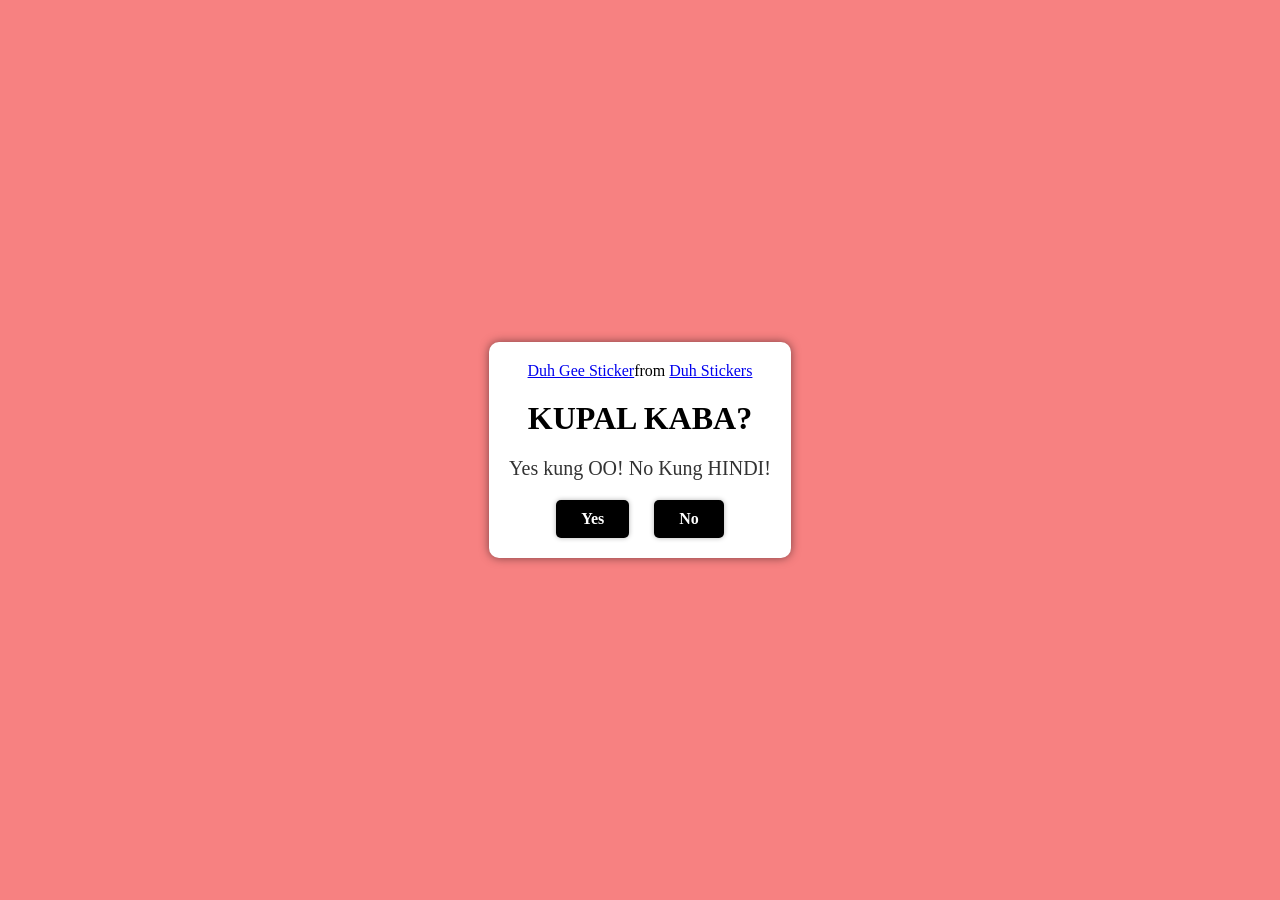
<file: index.html>
<!DOCTYPE html>
<html lang="en">  
<head>
    <meta charset="UTF-8">
    <meta name="viewport" content="width=device-width, initial-scale=1.0">
    <title>For my love!</title>
    <link rel="stylesheet" href="style.css">
</head>
<body>
   <div class="container">
   <div class="tenor-gif-embed" data-postid="14015146" data-share-method="host" data-aspect-ratio="1" data-width="100%"><a href="https://tenor.com/view/duh-gee-whiz-blink-gif-14015146">Duh Gee Sticker</a>from <a href="https://tenor.com/search/duh-stickers">Duh Stickers</a></div> <script type="text/javascript" async src="https://tenor.com/embed.js"></script>      <h1>KUPAL KABA?</h1>
      <p>Yes kung OO! No Kung HINDI!</p>
   
   
   <div class="btn">
      <a href="yes.html">Yes</a>
      <a href="no1.html" >No</a>
   </div>
 </div>
</body>

</html>
</file>
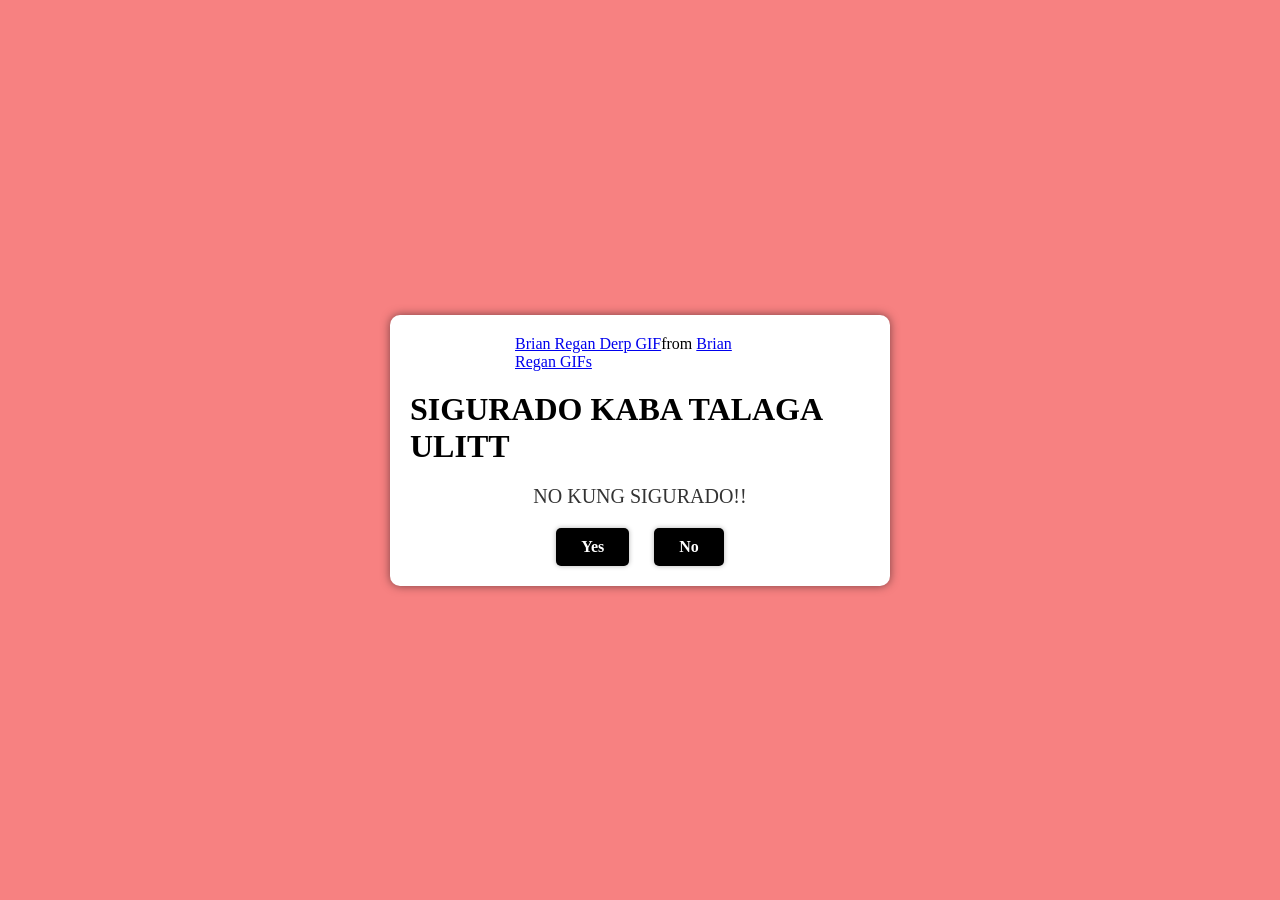
<file: no1.html>
<!DOCTYPE html>
<html lang="en">  
<head>
    <meta charset="UTF-8">
    <meta name="viewport" content="width=device-width, initial-scale=1.0">
    <title>For my love!</title>
    <link rel="stylesheet" href="style.css">
</head>
<body>
   <div class="container">
   <div class="tenor-gif-embed" data-postid="10124909933532690140" data-share-method="host" data-aspect-ratio="1.11659" data-width="100%"><a href="https://tenor.com/view/brian-regan-derp-what-weird-crazy-gif-10124909933532690140">Brian Regan Derp GIF</a>from <a href="https://tenor.com/search/brian+regan-gifs">Brian Regan GIFs</a></div> <script type="text/javascript" async src="https://tenor.com/embed.js"></script>      <h1>SIGURADO KABA TALAGA ULITT</h1>
      <p>NO KUNG SIGURADO!!</p>
   
   <div class="btn">
      <a href="yes.html">Yes</a>
      <a href="no2.html">No</a>
   </div>
 </div>
</body>

</html>
</file>
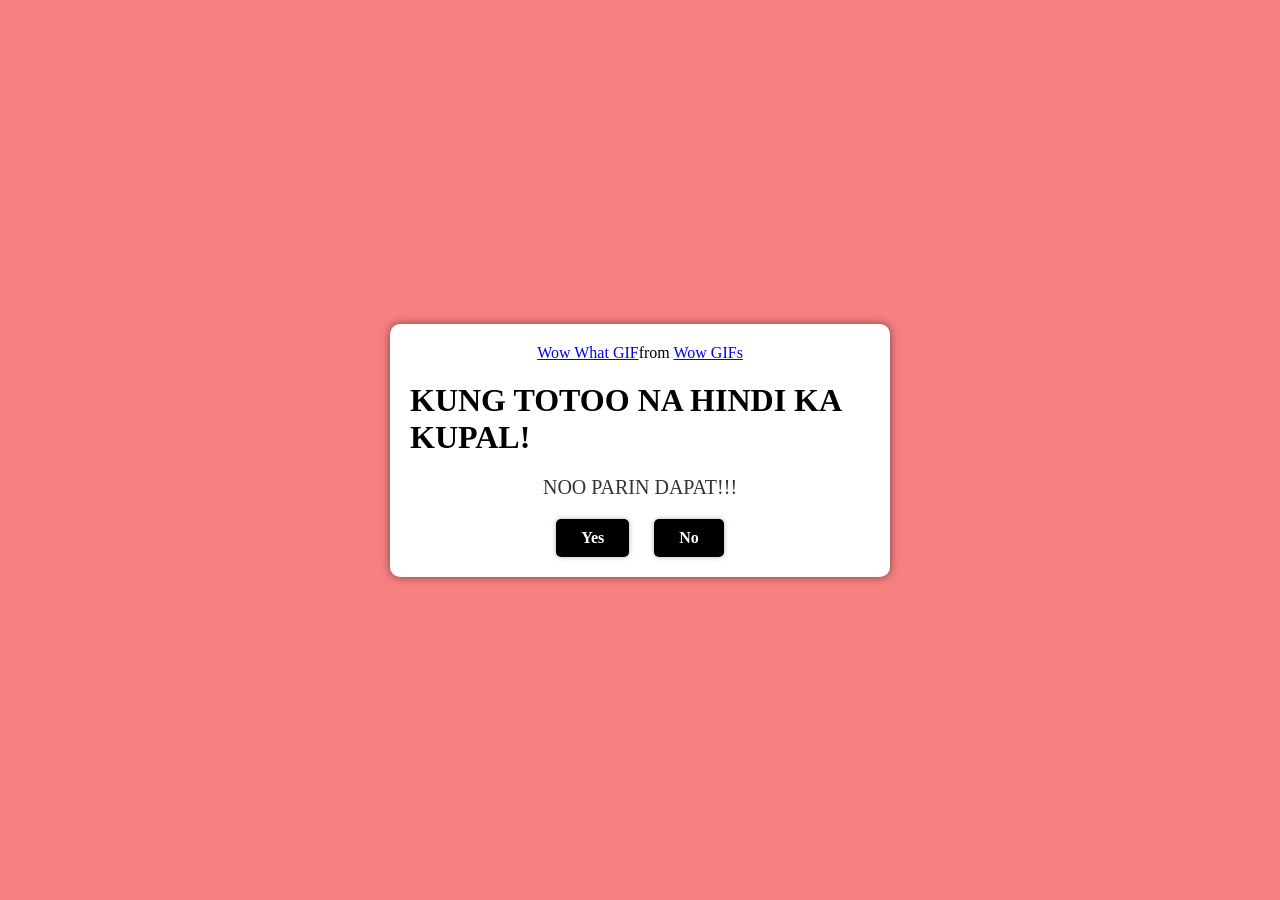
<file: no2.html>
<!DOCTYPE html>
<html lang="en">  
<head>
    <meta charset="UTF-8">
    <meta name="viewport" content="width=device-width, initial-scale=1.0">
    <title>For my love!</title>
    <link rel="stylesheet" href="style.css">
</head>
<body>
   <div class="container">
   <div class="tenor-gif-embed" data-postid="11780878" data-share-method="host" data-aspect-ratio="0.852713" data-width="100%"><a href="https://tenor.com/view/wow-what-ok-umm-shook-gif-11780878">Wow What GIF</a>from <a href="https://tenor.com/search/wow-gifs">Wow GIFs</a></div> <script type="text/javascript" async src="https://tenor.com/embed.js"></script>      <h1>KUNG TOTOO NA HINDI KA KUPAL!</h1>
      <p>NOO PARIN DAPAT!!!</p>
   
   <div class="btn">
      <a href="yes.html">Yes</a>
      <a href="no3.html">No</a>
   </div>
 </div>
</body>

</html>
</file>
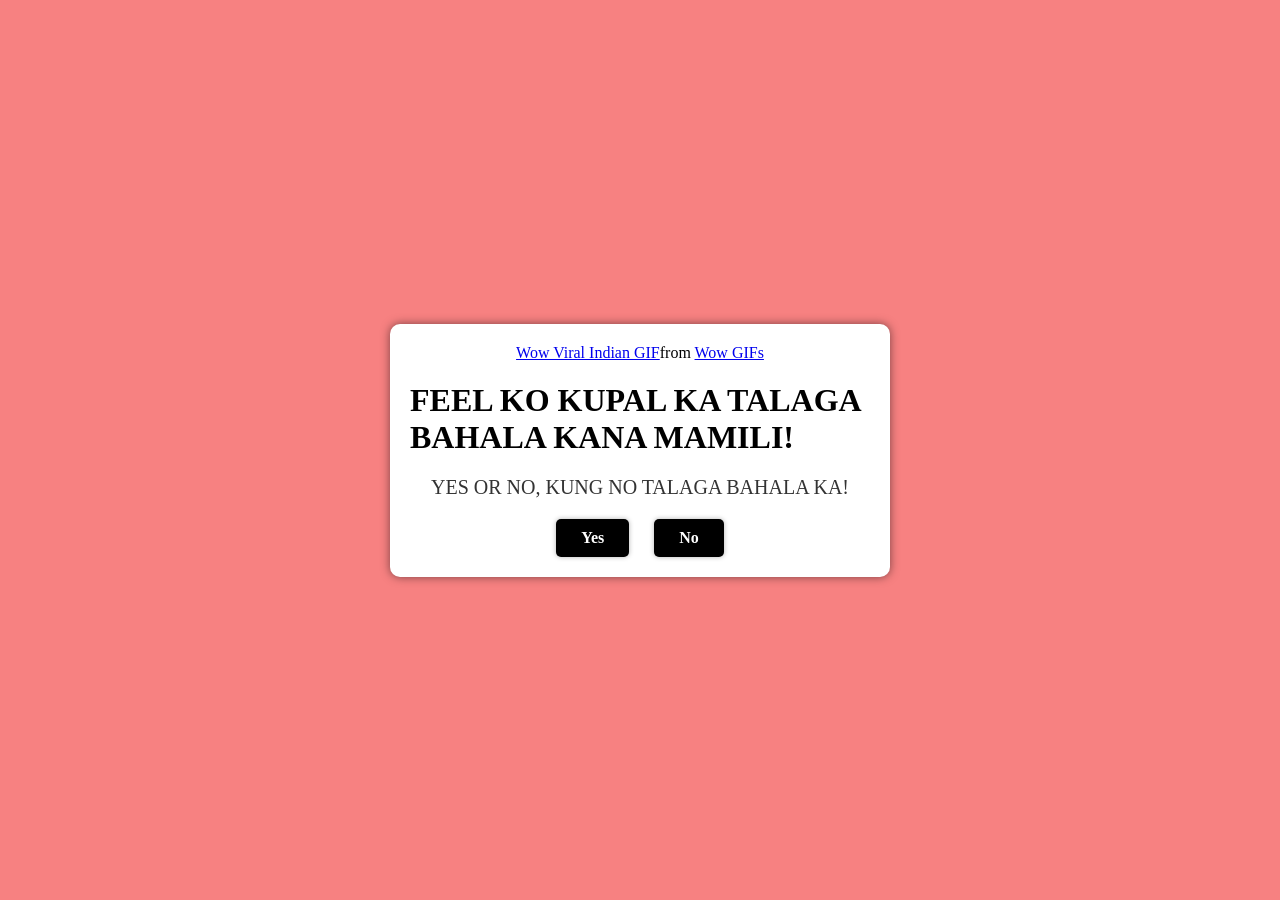
<file: no3.html>
<!DOCTYPE html>
<html lang="en">  
<head>
    <meta charset="UTF-8">
    <meta name="viewport" content="width=device-width, initial-scale=1.0">
    <title>For my love!</title>
    <link rel="stylesheet" href="style.css">
</head>
<body>
   <div class="container">
   <div class="tenor-gif-embed" data-postid="16387981491170647127" data-share-method="host" data-aspect-ratio="0.885542" data-width="100%"><a href="https://tenor.com/view/wow-viral-indian-wow-green-shirt-south-indian-nice-nice-gif-16387981491170647127">Wow Viral Indian GIF</a>from <a href="https://tenor.com/search/wow-gifs">Wow GIFs</a></div> <script type="text/javascript" async src="https://tenor.com/embed.js"></script>      <h1>FEEL KO KUPAL KA TALAGA BAHALA KANA MAMILI!</h1>
      <p>YES OR NO, KUNG NO TALAGA BAHALA KA!</p>
   
   <div class="btn">
      <a href="yes.html">Yes</a>
      <a href="#" id="move-random">No</a> 
   </div>
 </div>

  <script src="script.js"></script>
</body>

</html>
</file>
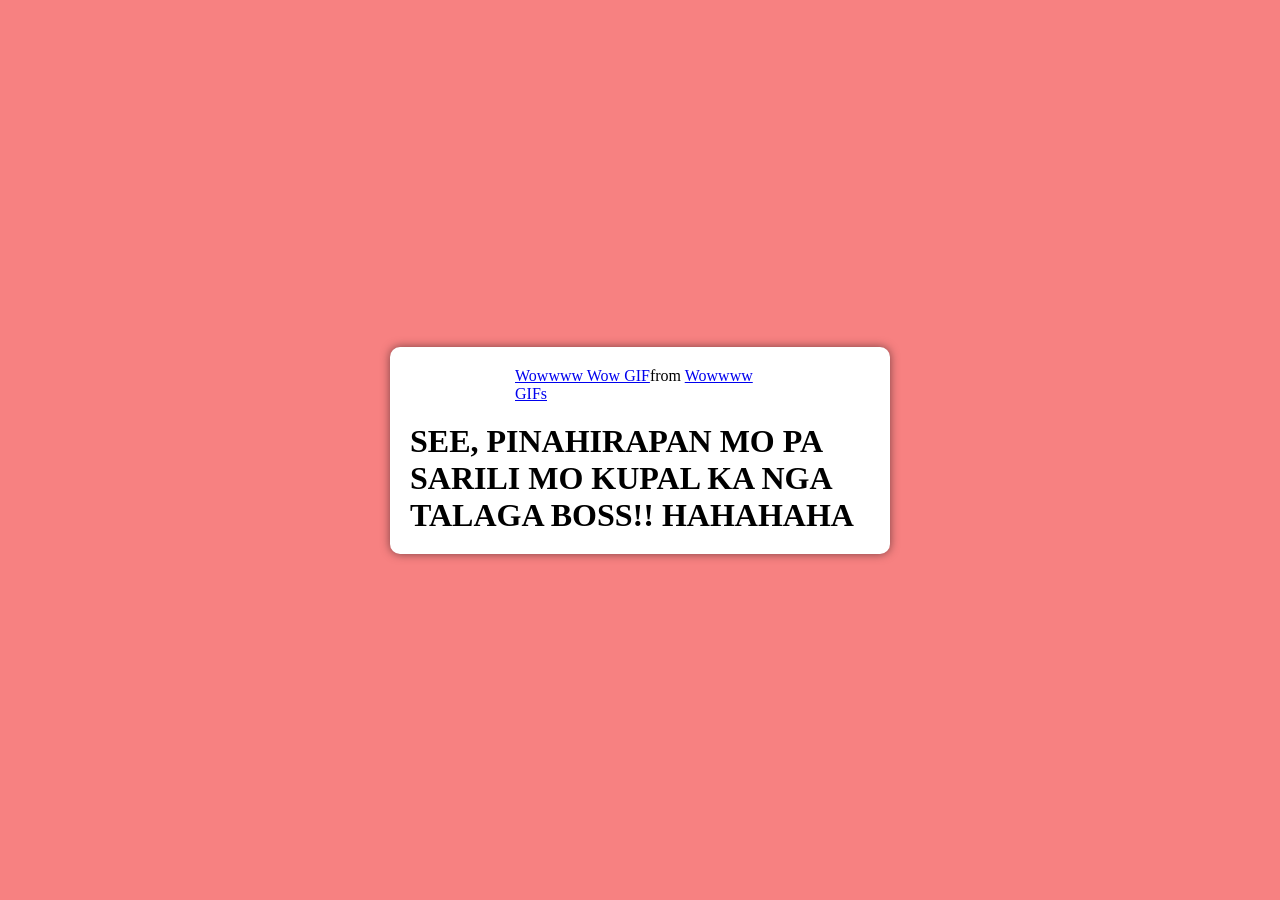
<file: yes.html>
<!DOCTYPE html>
<html lang="en">  
<head>
    <meta charset="UTF-8">
    <meta name="viewport" content="width=device-width, initial-scale=1.0">
    <title>For my love!</title>
    <link rel="stylesheet" href="style.css">
</head>
<body>
   <div class="container">
    <div class="tenor-gif-embed" data-postid="17098388194575215641" data-share-method="host" data-aspect-ratio="1" data-width="100%"><a href="https://tenor.com/view/wowwww-wow-gif-17098388194575215641">Wowwww Wow GIF</a>from <a href="https://tenor.com/search/wowwww-gifs">Wowwww GIFs</a></div> <script type="text/javascript" async src="https://tenor.com/embed.js"></script>      <h1>SEE, PINAHIRAPAN MO PA SARILI MO KUPAL KA NGA TALAGA BOSS!! HAHAHAHA</h1>
  </div>
</body>

</html>
</file>
<file: style.css>
* {
   margin: 0;
   padding: 0;
   box-sizing: border-box;
   font-family: "sans-serif";
}

body {
   width: 100%;
   min-height: 100vh;
   display: flex;
   justify-content: center;
   align-items: center;
   background-color: #f78181;
}

.container {
   display: flex;
   flex-direction: column;
   align-items: center;
   gap: 20px;
   max-width: 500px;
   margin: 10px;
   padding: 20px;
   background-color: #fff;
   border-radius: 10px;
   box-shadow: 0 0 10px rgba(3, 4, 5, 0.5);
}

.container p {
   font-size: 20px;
   text-align: center;
   color: #333;
}
.container .tenor-gif-embed {
   max-width: 250px;
}

.container .btn {
   display: flex;
   gap: 25px;
}

.btn a {
   text-decoration: none;
   padding: 10px 25px;
   border-radius: 5px;
   background-color: #000000;
   color: #ffffff;
   font-weight: bold;
   box-shadow: 0 0 5px rgba(3, 4, 5, 0.3);
   transition: background-color 0.5s, transform 0.5s;
}
</file>
